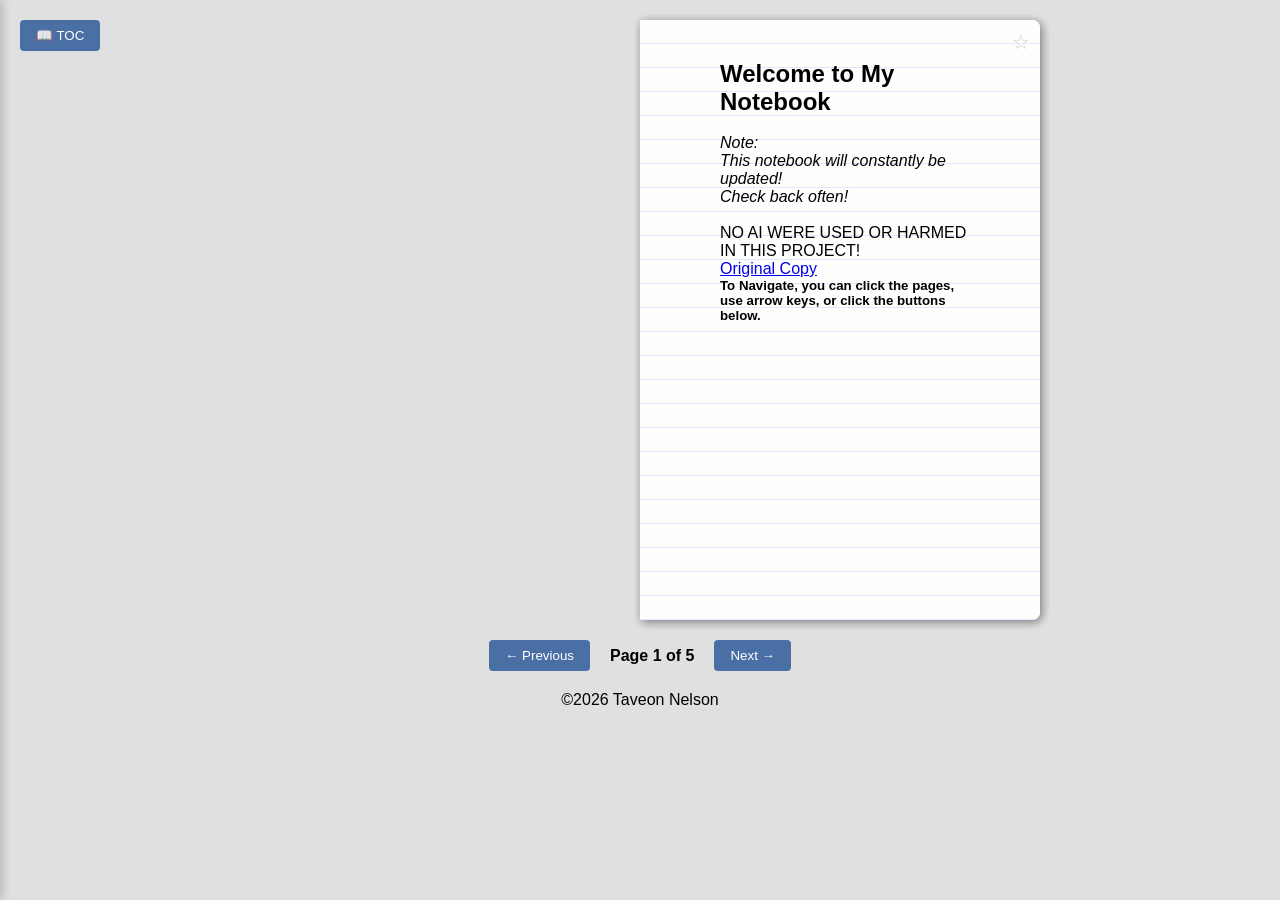
<file: index.html>
<!DOCTYPE html>
<html lang="en">
<head>
    <meta charset="UTF-8">
    <meta name="viewport" content="width=device-width, initial-scale=1.0">
    <title>My WebDev Notebook</title>
    <link rel="stylesheet" href="./CSS/style.css">
    <!-- Handwritten font (optional) -->
    <link href="https://fonts.googleapis.com/css2?family=Caveat:wght@400;700&display=swap" rel="stylesheet">
</head>
<body>
<!-- new page code 
<!-- Add more pages by copying the code block below, increment data-page:
	&lt;div class="page" data-page="#"&gt;
		&lt;div class="page-face front"&gt;
        &lt;button class="bookmark-btn" data-page="#"&gt;☆&lt;/button&gt;
        &lt;h2&gt;Welcome to My Notebook&lt;/h2&gt;
        &lt;p&gt;content here.&lt;/p&gt;
        &lt;/div&gt;
  
This is the back of the page, so its optional, no need to number. 
           &lt;div class="page-face back"&gt; 
               &lt;p&gt;content here&lt;/p&gt;
           &lt;/div&gt;
	&lt;/div&gt;
Add more pages by copying the code block above, increment data-page -->
    
<div class="book" id="book"> <!-- Book Container (3D perspective) -->
<div class="page" data-page="1">   <!-- Welcome --> <!-- There is no styling done to the linked pages yet, way to indecisvive on its final look. -->
		<div class="page-face front">
			<button class="bookmark-btn" data-page="1">☆</button>
			<h2>Welcome to My Notebook</h2>
			<br>
			<p><em>Note:<br>This notebook will constantly be updated!</em></p>
			<p><em>Check back often!</em></p>
			<p><br>NO AI WERE USED OR HARMED IN THIS PROJECT!</p>
			<a href="https://codepen.io/nTaveon/pen/QWORLYX">Original Copy</a>
			<br><h5>To Navigate, you can click the pages, use arrow keys, or click the buttons below.</h5>
		</div>
		<div class="page-face back">
			<h2>Purposes of this book:</h2>
			<ul>
				<li>To reinforce my learning, by doing!</li>
				<li>Test my ability to transfer knowledge to others.</li>
				<li>It's a useful reference tool.</li>
			</ul>
		</div>
</div>
<div class="page" data-page="2">   <!--HTML SECTION -->
	<button class="bookmark-btn" data-page="2">☆</button>
	<div class="page-face front">
	<h2>HTML Basics</h2>
	<a href="./HTML/Elements.html">HTML Elements</a>
	<p>This link leads to a page that explains what a element is and has a list of commonly used tags and descriptions.</p>
	<br><p>Guide to <a href="./HTML/Headings.html">Headings</a></p>
	<br>
	<p><a href="./HTML/Anatomy.html">Website Structure</a> Breakdown of a website's basic HTML structure.
</div>
	<div class="page-face back">
	<h2>Divs Explained:</h2>
	<p>A <strong>Div</strong> is a content division element
	it allows you to divide content into seperate "boxes" which makes it easier for coder to interact with.</p>
	<p>To get a better understanding of the order of  parents and children take a look at the red box labeled programmer.</p>
	<div class=parenttut>
    <h1>a<span>pro</span>grammer</h1>
    </div>
	<div class="div kiss">
	<p>The red box is the div. It appears "last" on screen.</p>
	<br>
	<p>Next to be seen or "appear on screen" would be the blue h1 because it sits on its parent, the red div.
	<br>Finally the yellow span sits on top of its parent the blue h1.
	<br>To summarize when coding the user will see your coding like this: Yellow first then blue finally red.</p>
 </div>
</div>
</div>
<div class="page" data-page="3">   <!-- CSS Section -->
	<div class="page-face front">
		<button class="bookmark-btn" data-page="3">☆</button>
        <h2>CSS-Cascading Style Sheet </h2>
		<br>
		<p>The asterisk (*) aka universal selector for CSS, matches all elements in a document, allowing you to apply styles universally.</p>
		<br>
		<p>It can be useful for resetting styles or applying a default style across all elements, but should be used carefully to avoid performance issues.</p>                
		<br>
		<ul> Helpful links to break down CSS:
			<li><a href="https://developer.mozilla.org/en-US/docs/Web/CSS"> MDN CSS Walktrough </a></li>
			<li><a href="https://developer.mozilla.org/en-US/docs/Learn_web_development/Core/Styling_basics/Basic_selectors">CSS Selector Crash Course</a></li>
			<li><a href="./CSS/CSSnotes.html">CSS Reference</a></li>
		</ul>
    </div>
	<div class="page-face back">
	<h2>Theres 3 types of CSS:</h2>
				<ol>
					<li><a href="https://www.w3schools.com/CSS/css_howto_inline.asp"><strong>In-Line:</strong></a><br>Applied directly within an HTML element's style attribute, affecting only that specific element.</li>
					<li><a href="https://www.w3schools.com/CSS/css_howto_internal.asp"><strong>Internal:</strong></a><br>Defined within a style tag in the head section of an HTML document, influencing the entire page.</li>
					<li><a href="https://www.w3schools.com/CSS/css_howto.asp"><strong>External:</strong></a><br>Contained in a separate .css file linked to the HTML document, allowing for consistent styling across multiple pages.</li>
				</ol>            
	<br>
	<p><strong><em>Tip:</em><br>These links have deeper descriptions and show examples as well!</strong></p>
	</div>
</div>	
<div class="page" data-page="4"> <!--JS Section -->
	<div class="page-face front">
    <button class="bookmark-btn" data-page="4">☆</button>
    <h2><a href="./JS/JSNotes.html">JS Notes</a></h2>
    <br>
    <p>It contains notes on how JS functions, in general and for this notebook!</p>
    
	</div>
	<div class="page-face back">
	<h2><em>More to come!</em></h2>
    
	</div>
</div>
<div class="page" data-page="5">   
	<div class="page-face front">
	<button class="bookmark-btn" data-page="5">☆</button>
	<h2><em>More to come!</em></h2>
    </div>
  </div>
</div>	

<div class="nav">  <!-- Navigation Buttons -->
	<button id="prev-btn">← Previous</button>
	<span id="page-counter">Page 1 of 2</span>
	<button id="next-btn">Next →</button>
	</div>
<div class="toc-sidebar" id="toc-sidebar"> <!-- Table of Contents Sidebar -->
	<button id="toc-toggle">📖 TOC</button>
	<h3>Table of Contents</h3>
	<button id="toc-close">×</button>
	<ul id="toc-list"></ul>
	</div>
<div class="search-modal" id="search-modal"> <!-- Search Modal -->
  <button id="search-toggle">🔍 Search</button>
  <input type="text" id="search-input" placeholder="Search notebook...">
  <div id="search-results"></div>
  <button id="search-close">×</button>
</div>    

<script src="./JS/notebookscript.js"></script>
    
</body>
<footer>
	<p>&copy;2026 Taveon Nelson</p>
</footer>
</html>
</file>
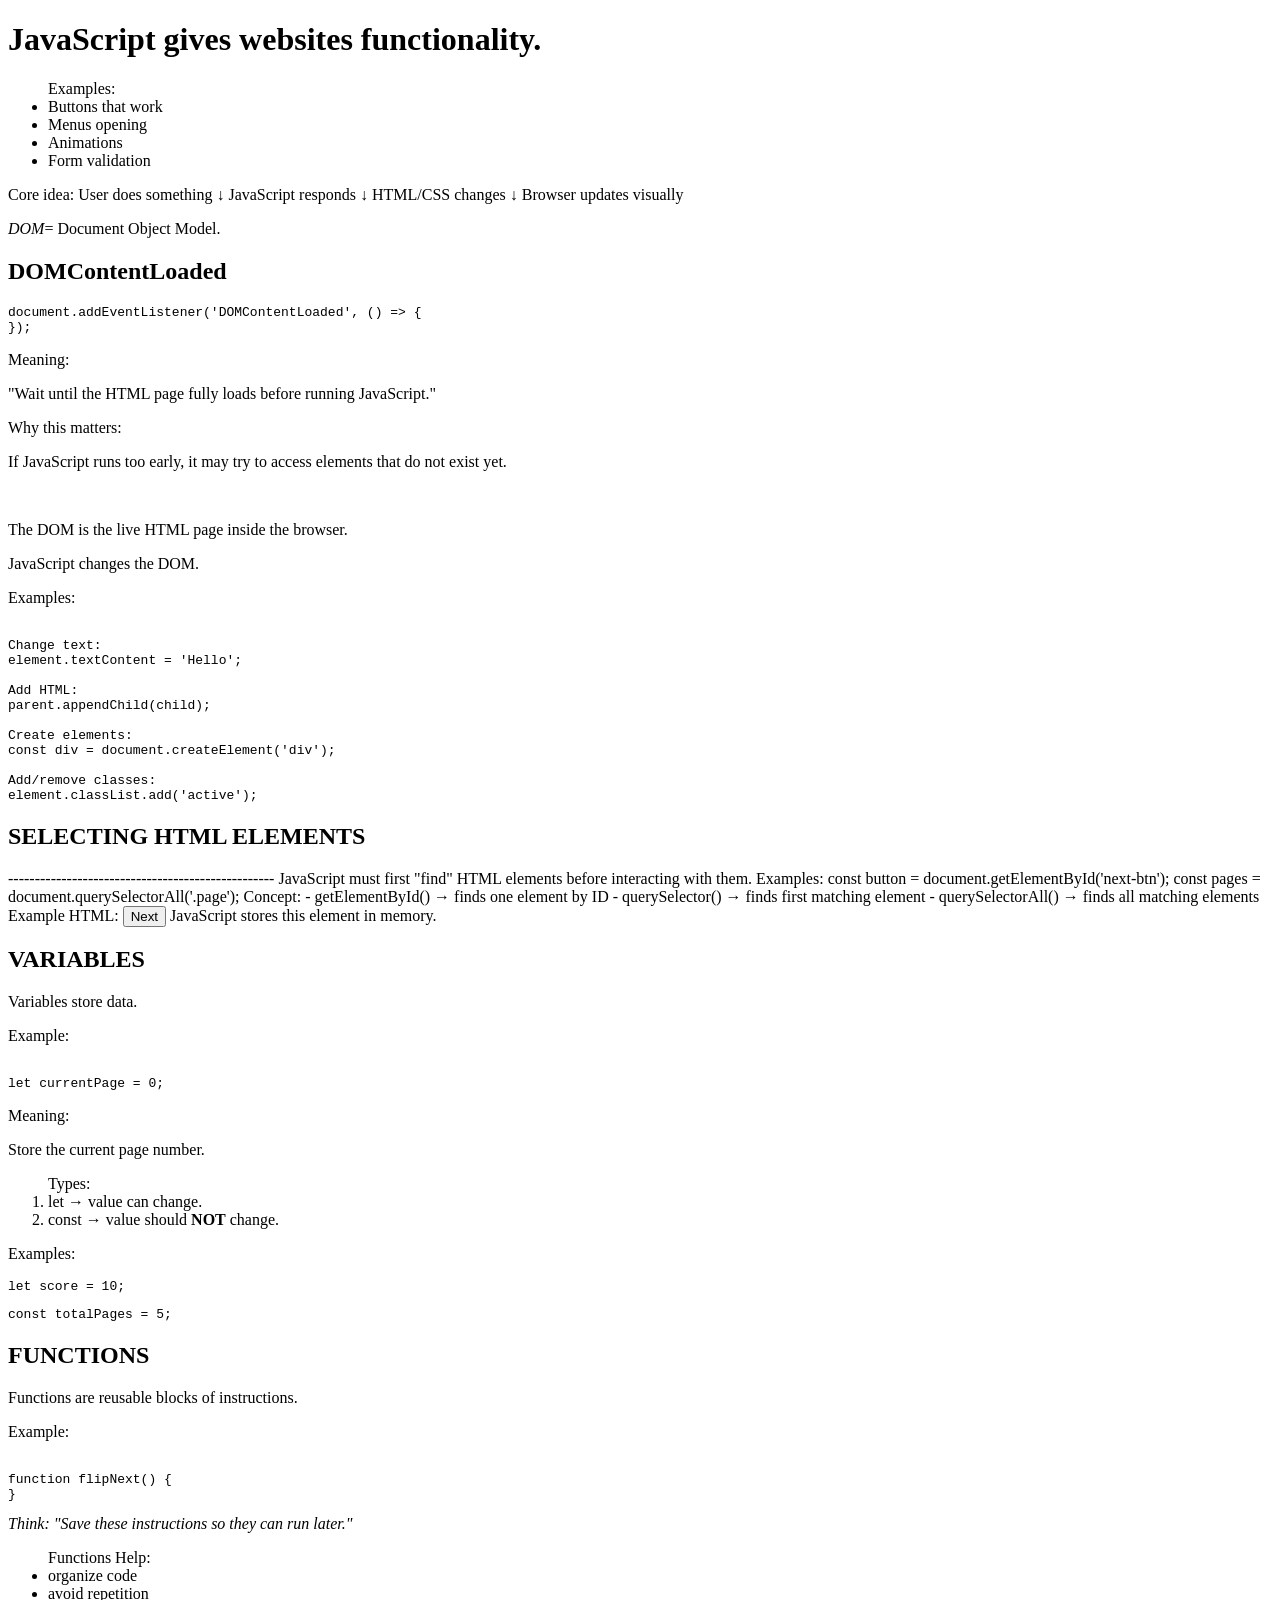
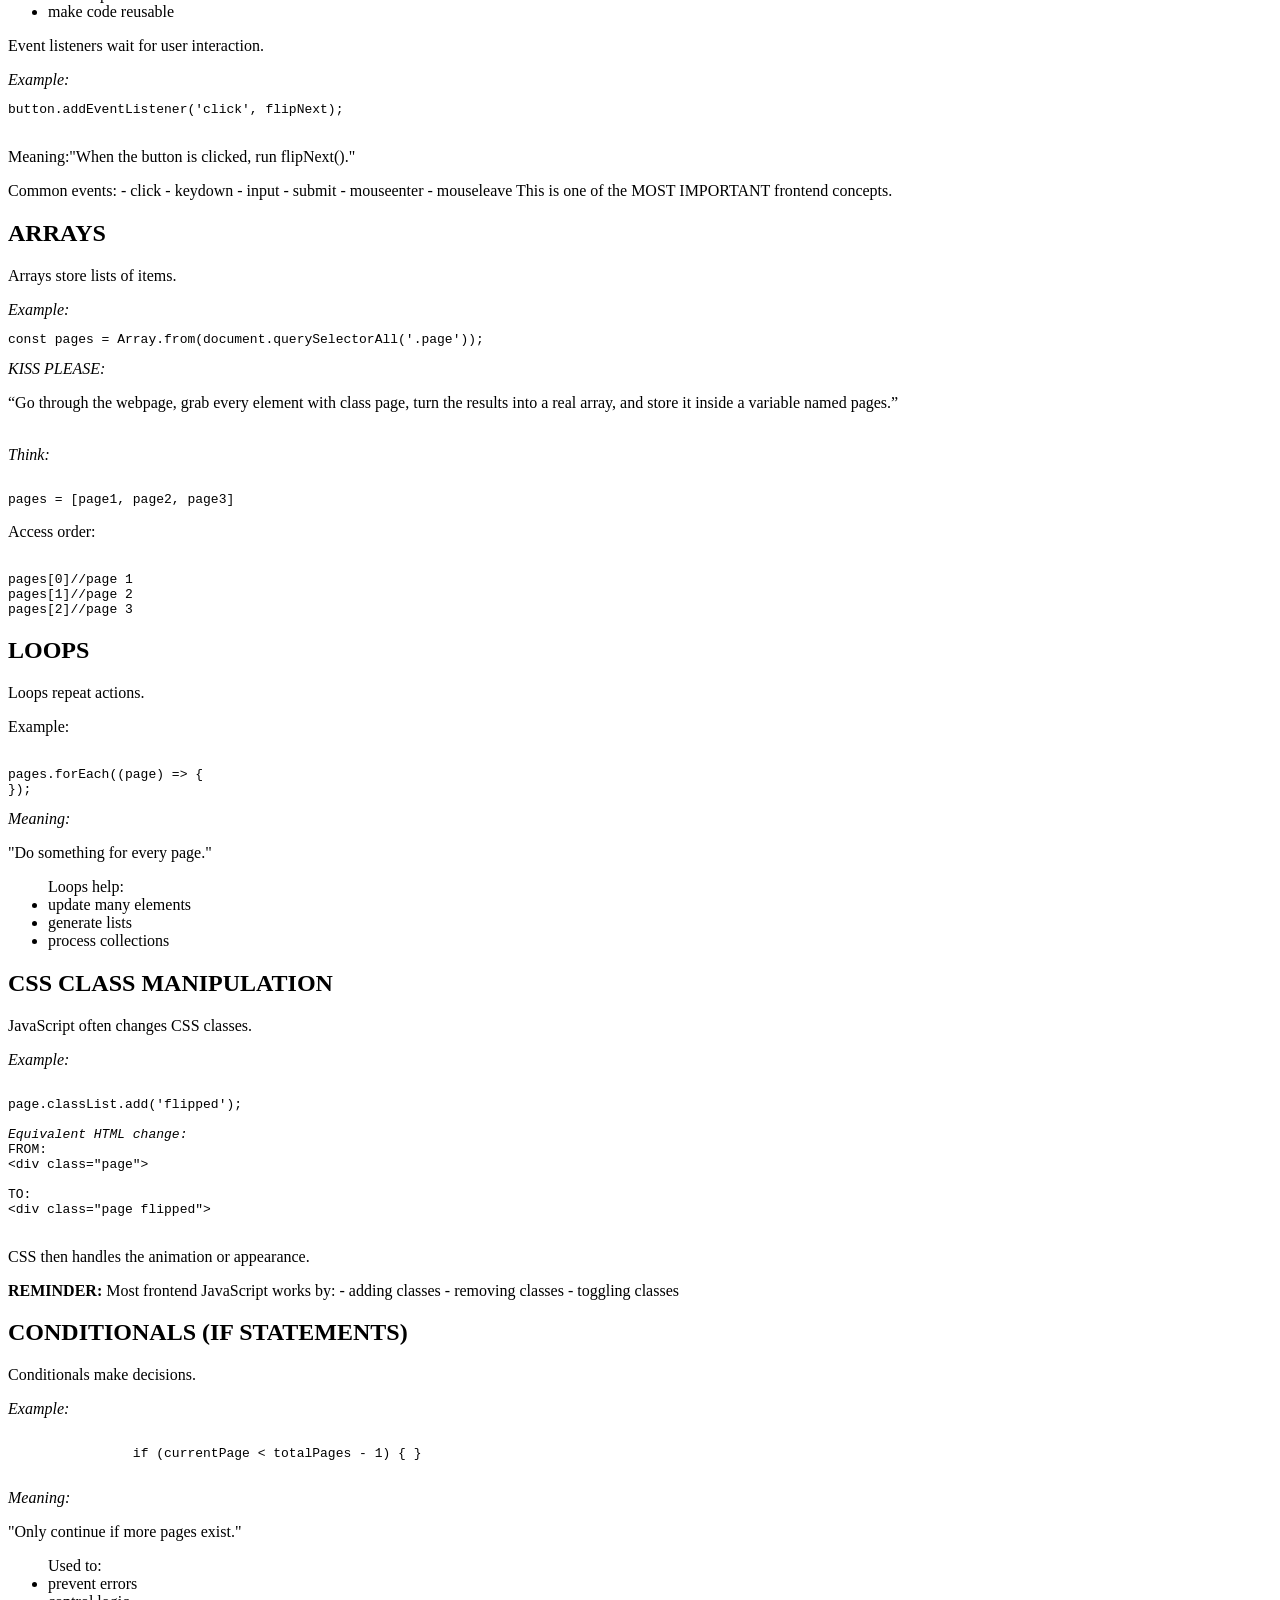
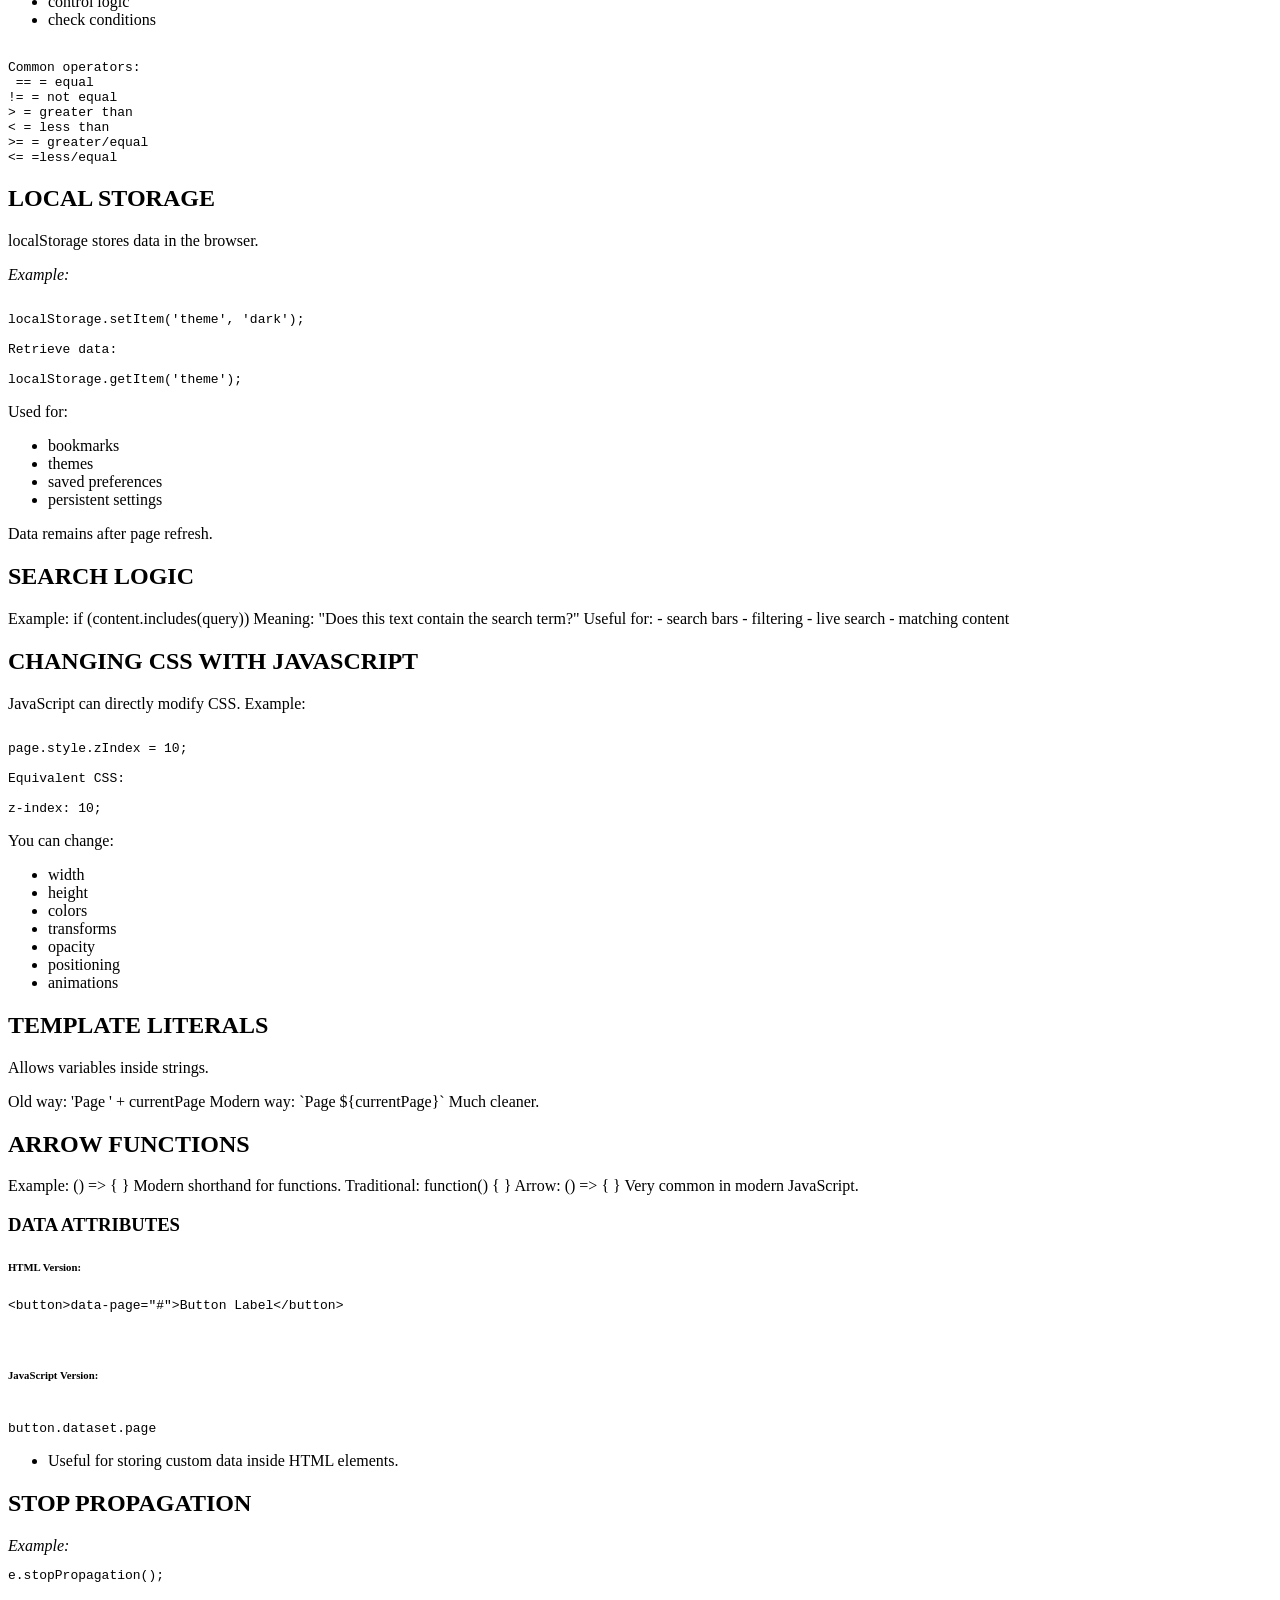
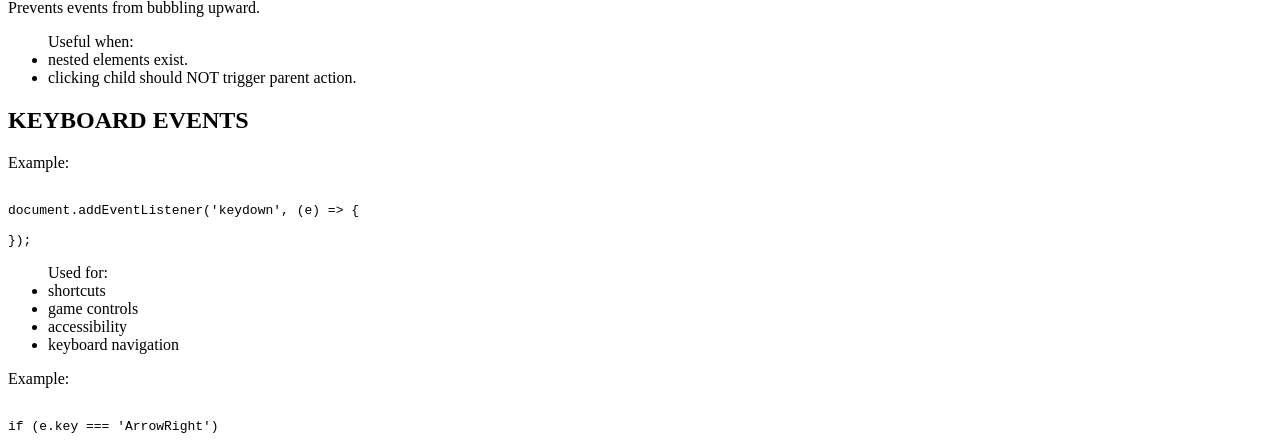
<file: JSNotes.html>
<!DOCTYPE html>
<html lang="en">
<head>
    <meta charset="UTF-8">
    <meta name="viewport" content="width=device-width, initial-scale=1.0">
    <title>My JS Notes (explained)</title>
</head>
<body>
	<div class="Intro">
	<h1>JavaScript gives websites functionality.</h1>
	<ul>Examples:
	<li>Buttons that work</li>
	<li>Menus opening</li>
	<li>Animations</li>
	<li>Form validation</li>
	</ul>

Core idea:

User does something
		↓
JavaScript responds
		↓
HTML/CSS changes
		↓
Browser updates visually
</div>
	<div class="DOM">
	<p><em>DOM</em>= Document Object Model.</p>
<h2>DOMContentLoaded</h2>
<pre><code>document.addEventListener('DOMContentLoaded', () => {
});</code></pre>
<p>Meaning:</p>
<p>"Wait until the HTML page fully loads before running JavaScript."</p>
<p>Why this matters:</p>
<p>If JavaScript runs too early, it may try to access elements that do not exist yet.</p>
<br>
<p>The DOM is the live HTML page inside the browser.</p>
<p>JavaScript changes the DOM.</p>
<p>Examples:</p>
<pre><code>
Change text:
element.textContent = 'Hello';

Add HTML:
parent.appendChild(child);

Create elements:
const div = document.createElement('div');

Add/remove classes:
element.classList.add('active');
</code></pre>
</div>
	<div class="html">
<h2>SELECTING HTML ELEMENTS</h2>
--------------------------------------------------

JavaScript must first "find" HTML elements before interacting with them.

Examples:

const button = document.getElementById('next-btn');

const pages = document.querySelectorAll('.page');

Concept:
- getElementById() → finds one element by ID
- querySelector() → finds first matching element
- querySelectorAll() → finds all matching elements

Example HTML:

<button id="next-btn">Next</button>

JavaScript stores this element in memory.
</div>
	<div class="Variables">
<h2>VARIABLES</h2> 
<p>Variables store data.</p>
<p>Example:</p>
<pre><code>
let currentPage = 0;
</code></pre>
<p>Meaning:</p>
<p>Store the current page number.</p>

<ol>Types:
<li>let → value can change.</li>
<li>const → value should <strong>NOT</strong> change.</li>
</ol>
 
<p>Examples:</p>
<pre><code>let score = 10; <!-- the score will start at 10 and can change.-->
</code></pre> 
<pre><code>const totalPages = 5; <!-- The total number of pages is set to 5 and WILL NOT change.-->
</code></pre>
</div>
	<div class="Functions">
	<h2>FUNCTIONS</h2> 
	<p>Functions are reusable blocks of instructions.</p>

<p>Example:</p>
<pre><code>
function flipNext() {
}
</code></pre>
<em>Think: "Save these instructions so they can run later."</em>
<ul>Functions Help:
<li>organize code</li>
<li>avoid repetition</li>
<li>make code reusable</li>
</ul> 
</div>
	<div class="Event Listeners">
	<p>Event listeners wait for user interaction.</p>
	<em>Example:</em>
	<pre><code>button.addEventListener('click', flipNext);
	</code></pre>
<p>Meaning:"When the button is clicked, run flipNext()."</p>


Common events:
- click
- keydown
- input
- submit
- mouseenter
- mouseleave

This is one of the MOST IMPORTANT frontend concepts.
</div>
	<div class="Arrays">
	<h2>ARRAYS</h2>
	<p>Arrays store lists of items.</p>
	<em>Example:</em>
	<pre><code>const pages = Array.from(document.querySelectorAll('.page'));
</code></pre>
	<em>KISS PLEASE:</em>
	<p>“Go through the webpage, grab every element with class page, turn the results into a real array, and store it inside a variable named pages.”</p>
	<br>
	<em>Think:</em>
	<pre><code>
pages = [page1, page2, page3]
</code></pre>
	<p>Access order:</p>
	<pre><code>
pages[0]//page 1
pages[1]//page 2
pages[2]//page 3
</code></pre>
	</div>
	<div class="Loops">
	<h2>LOOPS</h2>
	<p>Loops repeat actions.</p>
	<p>Example:</p>
<pre><code>
pages.forEach((page) => {
});
</code></pre>
<em>Meaning:</em>
<p>"Do something for every page."</p>
<ul>Loops help:
<li>update many elements</li>
<li>generate lists</li>
<li>process collections</li>
</ul>
</div>
	<div class="CSS Class Manipulation">
	<h2>CSS CLASS MANIPULATION</h2>
	<p>JavaScript often changes CSS classes.</p>
	<em>Example:</em>
	<pre><code>
page.classList.add('flipped');

<em>Equivalent HTML change:</em>
FROM:
&lt;div class="page"&gt;

TO:
&lt;div class="page flipped"&gt;
	</code></pre>
	<p>CSS then handles the animation or appearance.</p>

<strong>REMINDER:</strong>
Most frontend JavaScript works by:
- adding classes
- removing classes
- toggling classes
</div>
	<div class="Conditionals">
	<h2>CONDITIONALS (IF STATEMENTS)</h2>
	<p>Conditionals make decisions.</p>
	<em>Example:</em>
	<pre><code>
		if (currentPage &lt; totalPages - 1) { }
	</code></pre>
	<em>Meaning:</em>
	<p>"Only continue if more pages exist."</p>
	<ul>Used to:
<li>prevent errors</li>
<li>control logic</li>
<li>check conditions</li>
</ul>
	<pre><code>
Common operators:
 == = equal
!= = not equal
&gt; = greater than
&lt; = less than
&gt;= = greater/equal
&lt;= =less/equal
</code></pre>
</div>
	<div class="Local Storage">
	<h2>LOCAL STORAGE</h2>
	<p>localStorage stores data in the browser.</p>
	<em>Example:</em>
	<pre><code>
localStorage.setItem('theme', 'dark');

Retrieve data:

localStorage.getItem('theme');
</code></pre>
	<p>Used for:</p>
	<ul>
<li>bookmarks</li>
<li>themes</li>
<li>saved preferences</li>
<li>persistent settings</li>
</ul>
	<p>Data remains after page refresh.</p>
</div>
	<div class="Search Logic">
<h2>SEARCH LOGIC</h2>


Example:

if (content.includes(query))

Meaning:
"Does this text contain the search term?"

Useful for:
- search bars
- filtering
- live search
- matching content
</div>
	<div class="CSS to JS">
<h2>CHANGING CSS WITH JAVASCRIPT</h2>
JavaScript can directly modify CSS.

Example:
<pre><code>
page.style.zIndex = 10;

Equivalent CSS:

z-index: 10;
</code></pre>
<p>You can change:</p>
<ul>
<li>width</li>
<li>height</li>
<li>colors</li>
<li>transforms</li>
<li>opacity</li>
<li>positioning</li>
<li>animations</li>
</ul> 
</div>
	<div class="Template Literals">
<h2>TEMPLATE LITERALS</h2>

<p>Allows variables inside strings.</p>

Old way:
'Page ' + currentPage

Modern way:
`Page ${currentPage}`

Much cleaner.
</div>
	<div class="ArrowFunctions">
<h2>ARROW FUNCTIONS</h2>


Example:

() => {

}

Modern shorthand for functions.

Traditional:
function() {

}

Arrow:
() => {

}

Very common in modern JavaScript.
</div>
	<div class="Data Attributes">
<h3>DATA ATTRIBUTES</h3>
<h6>HTML Version:</h6>
<pre><code>&lt;button&gt;data-page="#"&gt;Button Label&lt;/button&gt;</code></pre>
<br>
<h6>JavaScript Version:</h6>
<pre><code>
button.dataset.page
</code></pre>
<ul>
	<li>Useful for storing custom data inside HTML elements.</li>
</ul>
</div>
	<div class="Propagation">
<h2>STOP PROPAGATION</h2>
<em>Example:</em>
<pre><code>e.stopPropagation();</code></pre>
<p>Prevents events from bubbling upward.</p>

<ul>Useful when:
	<li>nested elements exist.</li>
	<li>clicking child should NOT trigger parent action.</li>
</ul>
</div> 
	<div class="Keyboard Events">
<h2>KEYBOARD EVENTS</h2>
<p>Example:</p>
<pre><code>
document.addEventListener('keydown', (e) => {

});
</code></pre>
<ul>Used for:
	<li>shortcuts</li>
	<li>game controls</li>
	<li>accessibility</li>
	<li>keyboard navigation</li>
</ul>
<p>Example:</p>
<pre><code>
if (e.key === 'ArrowRight')
</code></pre>
</div>
</body>
</html>
</file>
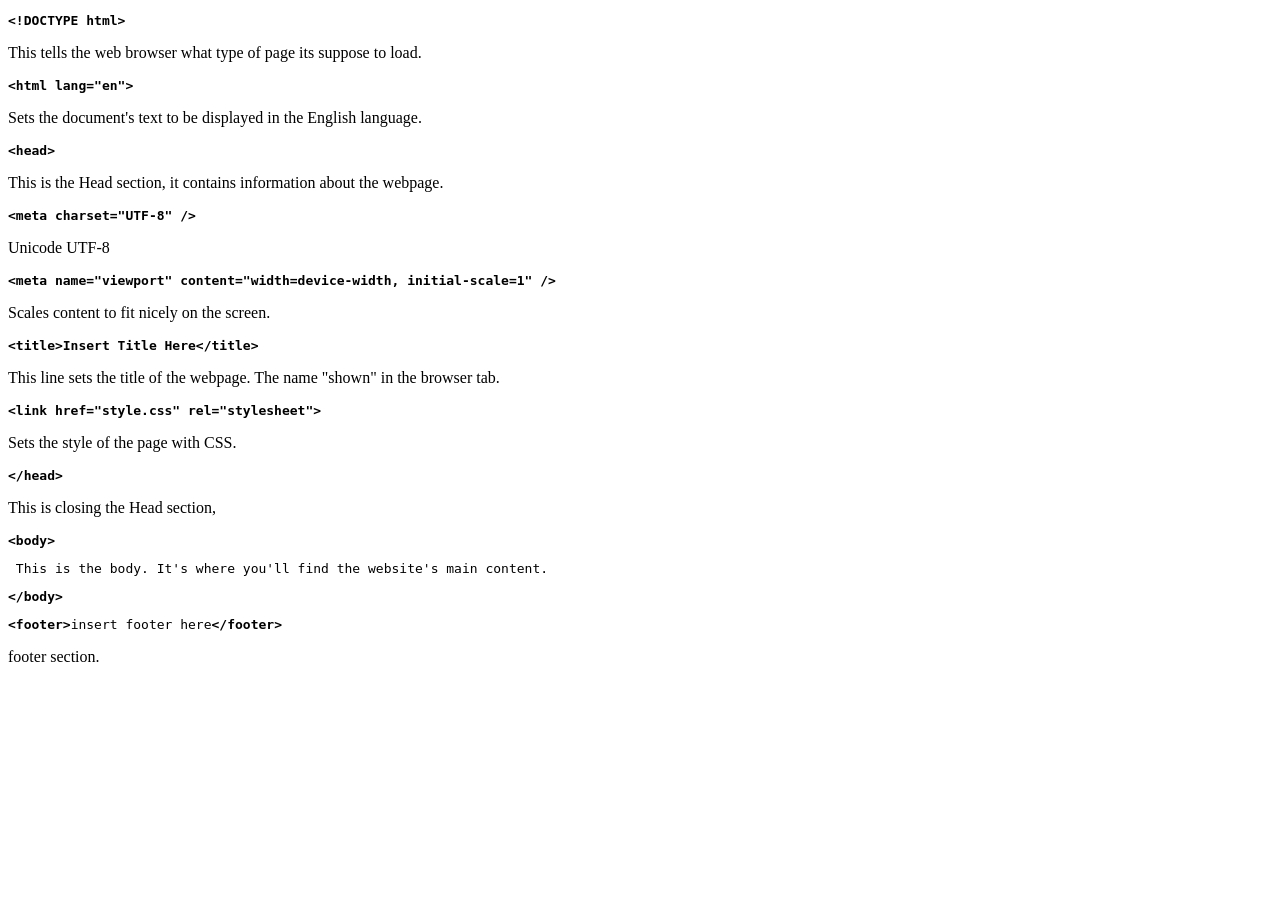
<file: HTML/Anatomy.html>
<!DOCTYPE html>
<html lang="en">
<head>
    <meta charset="UTF-8">
    <meta name="viewport" content="width=device-width, initial-scale=1.0">
    <title>Website Anatomy</title>
</head>
<body>
<pre><code><strong>&lt;!DOCTYPE html&gt;</strong></pre></code> <p>This tells the web browser what type of page its suppose to load.</p>
<pre><code><strong>&lt;html lang="en"&gt;</strong></pre></code> <p>Sets the document's text to be displayed in the English language.</p> 
<pre><code><strong>&lt;head&gt;</strong></pre></code> <p>This is the Head section, it contains information about the webpage.</p>
<pre><code><strong>&lt;meta charset="UTF-8" /&gt;</strong></pre></code> <p>Unicode UTF-8</p>
<pre><code><strong>&lt;meta name="viewport" content="width=device-width, initial-scale=1" /&gt;</strong></pre></code> <p>Scales content to fit nicely on the screen.</p>
<pre><code><strong>&lt;title&gt;Insert Title Here&lt;/title&gt;</strong></pre></code> <p>This line sets the title of the webpage. The name "shown" in the browser tab.</p>
<pre><code><strong>&lt;link href="style.css" rel="stylesheet"&gt;</strong></pre></code> <p>Sets the style of the page with CSS.</p>
<pre><code><strong>&lt;/head&gt;</strong></pre></code> <p>This is closing the Head section,</p>
<pre><code><strong>&lt;body&gt;</strong><p> This is the body. It's where you'll find the website's main content.</p><strong>&lt;/body&gt;</strong></pre></code> 
<pre><code><strong>&lt;footer&gt;</strong>insert footer here<strong>&lt;/footer&gt;</strong></code></pre> <p>footer section.</p>
</body> 
</html>
</file>
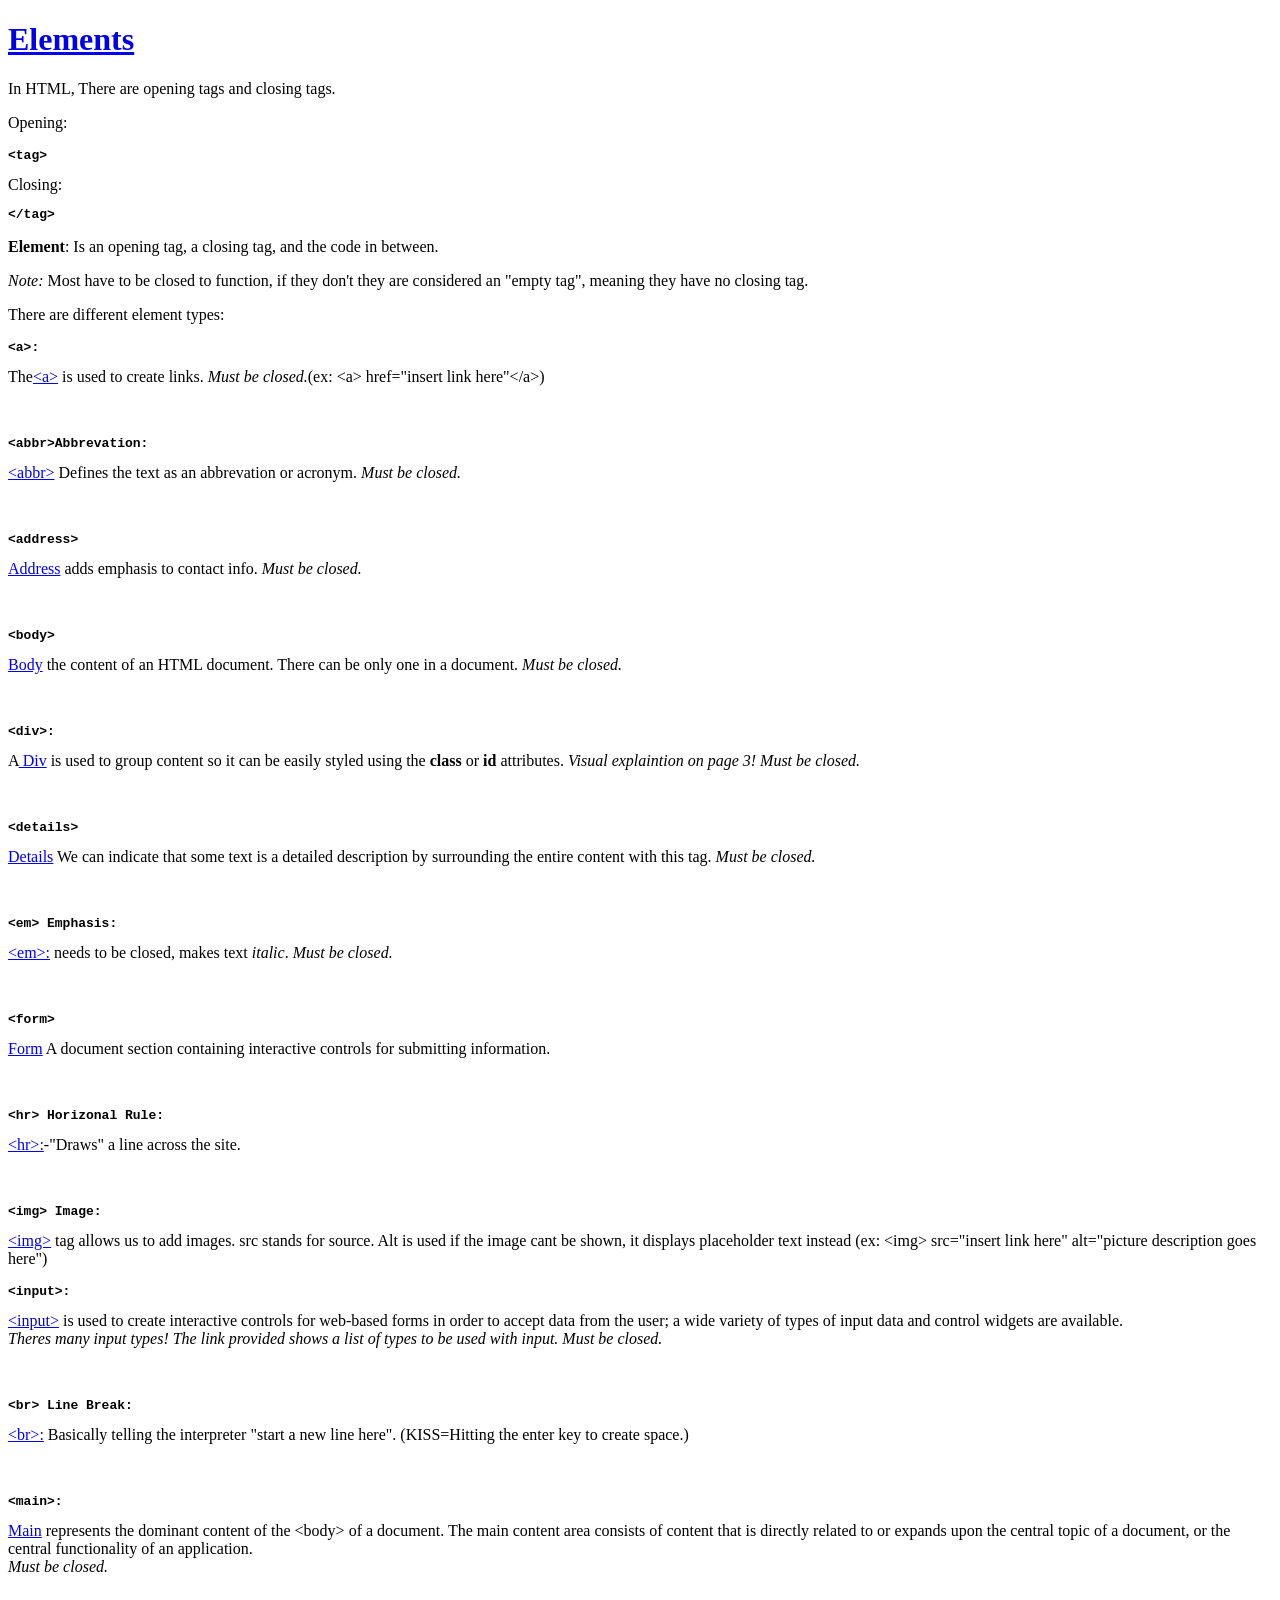
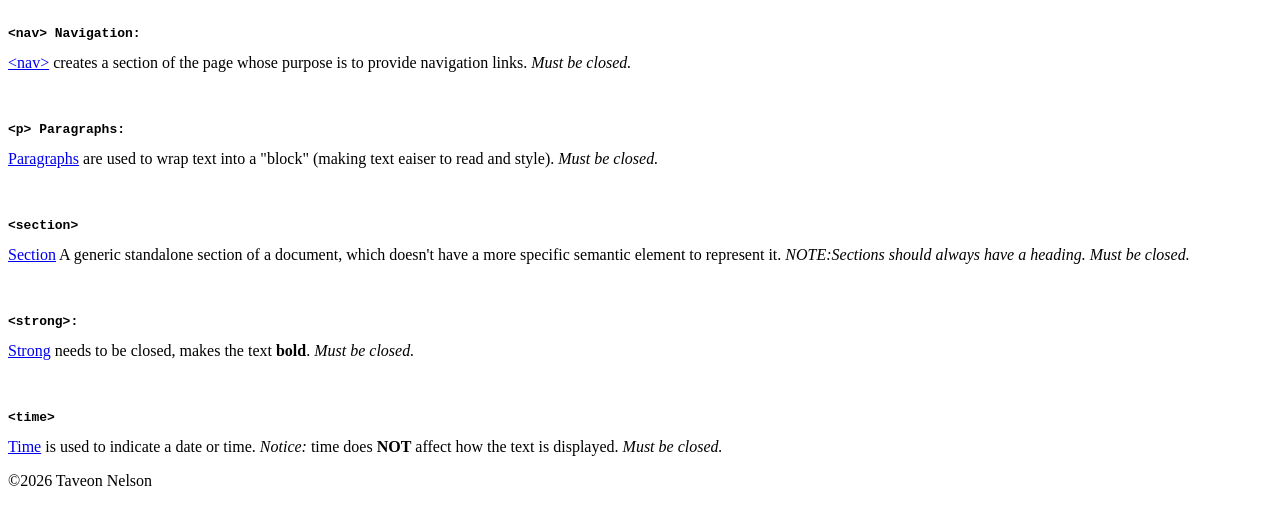
<file: HTML/Elements.html>
<!DOCTYPE HTML>
<html lang="en">
<head>
    <meta charset="UTF-8">
    <meta name="viewport" content="width=device-width, initial-scale=1.0">
    <title>Elements/Tags</title>
</head>
<body>
<div class="Intro/Main Page">
<h1><a link href="https://developer.mozilla.org/en-US/docs/Web/HTML/Reference/Elements">Elements</a></h1>
<p>In HTML, There are opening tags and closing tags.</p>
<p>Opening:<pre><code><strong>&lt;tag&gt;</strong></code></pre>Closing:<pre><code><strong>&lt;/tag&gt;</strong></code></pre></p>
<p><strong>Element</strong>: Is an opening tag, a closing tag, and the code in between.</p>
<p><em>Note:</em> Most have to be closed to function, if they don't they are considered an "empty tag", meaning they have no closing tag.</p>
</div>
<div class="Tags">
<p>There are different element types:</p>
<p><pre><code><strong>&lt;a&gt;:</strong></code></pre>The<a href="https://developer.mozilla.org/en-US/docs/Web/HTML/Reference/Elements/a"><abbr="Anchor Tag">&lt;a&gt;</abbr></a> is used to create links. <em>Must be closed.</em>(ex: &lt;a&gt; href="insert link here"&lt;/a&gt;)</p>
<br>
<p><pre><code><strong>&lt;abbr&gt;Abbrevation:</strong></code></pre><a href="https://developer.mozilla.org/en-US/docs/Web/HTML/Reference/Elements/abbr">&lt;abbr&gt;</a> Defines the text as an abbrevation or acronym. <em>Must be closed.</em></p>
<br>
<p><pre><code><strong>&lt;address&gt;</strong></code></pre><a href="https://developer.mozilla.org/en-US/docs/Web/HTML/Reference/Elements/address">Address</a> adds emphasis to contact info. <em>Must be closed.</em></p>
<br>
<p><pre><code><strong>&lt;body&gt;</strong></code></pre><a href="https://developer.mozilla.org/en-US/docs/Web/HTML/Reference/Elements/body">Body</a> the content of an HTML document. There can be only one in a document. <em>Must be closed.</em></p>
<br>
<p><pre><code><strong>&lt;div&gt;:</strong></code></pre>A<a href="https://developer.mozilla.org/en-US/docs/Web/HTML/Reference/Elements/div"> Div</a> is used to group content so it can be easily styled using the <strong>class</strong> or <strong>id</strong> attributes. <em>Visual explaintion on page 3! Must be closed.</em></p>
<br>
<p><pre><code><strong>&lt;details&gt;</strong></code></pre><a href="https://developer.mozilla.org/en-US/docs/Web/HTML/Reference/Elements/details">Details</a> We can indicate that some text is a detailed description by surrounding the entire content with this tag. <em>Must be closed.</em></p>
<br>
<p><pre><code><strong>&lt;em&gt; Emphasis:</strong></code></pre><a href="https://developer.mozilla.org/en-US/docs/Web/HTML/Reference/Elements/em">&lt;em&gt;:</a> needs to be closed, makes text <em>italic</em>. <em>Must be closed.</em></p>
<br>
<p><pre><code><strong>&lt;form&gt;</strong></code></pre><a href="https://developer.mozilla.org/en-US/docs/Web/HTML/Reference/Elements/form">Form</a> A document section containing interactive controls for submitting information.</p>
<br>
<p><pre><code><strong>&lt;hr&gt; Horizonal Rule:</strong></code></pre><a href="https://developer.mozilla.org/en-US/docs/Web/HTML/Reference/Elements/hr">&lt;hr&gt;:</a>-"Draws" a line across the site.</p>
<br>
<p><pre><code><strong>&lt;img&gt; Image:</strong></code></pre><a href="https://developer.mozilla.org/en-US/docs/Web/HTML/Reference/Elements/img"><abbr="image">&lt;img&gt;</abbr></a> tag allows us to add images. src stands for source. Alt is used if the image cant be shown, it displays placeholder text instead
(ex: &lt;img&gt; src="insert link here" alt="picture description goes here")</p>
<p><pre><code><strong>&lt;input&gt;:</strong></code></pre><a href="https://developer.mozilla.org/en-US/docs/Web/HTML/Reference/Elements/input">&lt;input&gt;</a> is used to create interactive controls for web-based forms in order to accept data from the user; a wide variety of types of input data and control widgets are available.
<br><em>Theres many input types! The link provided shows a list of types to be used with input. Must be closed.</em></p>
<br>
<p><pre><code><strong>&lt;br&gt; Line Break:</strong></code></pre><a href="https://developer.mozilla.org/en-US/docs/Web/HTML/Reference/Elements/br">&lt;br&gt;:</a> Basically telling the interpreter "start a new line here". (KISS=Hitting the enter key to create space.)</p>
<br>
<p><pre><code><strong>&lt;main&gt;:</strong></code></pre><a href="https://developer.mozilla.org/en-US/docs/Web/HTML/Reference/Elements/main">Main</a> represents the dominant content of the &lt;body&gt; of a document. The main content area consists of content that is directly related to or expands upon the central topic of a document, or the central functionality of an application.<br><em>Must be closed.</em></p>
<br>
<p><pre><code><strong>&lt;nav&gt; Navigation:</strong></code></pre><a href="https://developer.mozilla.org/en-US/docs/Web/HTML/Reference/Elements/nav">&lt;nav&gt;</a> creates a section of the page whose purpose is to provide navigation links. <em>Must be closed.</em></p>
<br>
<p><pre><code><strong>&lt;p&gt; Paragraphs:</strong></code></pre><a href="https://developer.mozilla.org/en-US/docs/Web/HTML/Reference/Elements/p">Paragraphs</a> are used to wrap text into a "block" (making text eaiser to read and style). <em>Must be closed.</em></p>
<br>
<p><pre><code><strong>&lt;section&gt;</strong></code></pre><a href="https://developer.mozilla.org/en-US/docs/Web/HTML/Reference/Elements/section">Section</a> A generic standalone section of a document, which doesn't have a more specific semantic element to represent it. <em>NOTE:Sections should always have a heading. Must be closed.</em></p>
<br>
<p><pre><code><strong>&lt;strong&gt;:</strong></code></pre><a href="https://developer.mozilla.org/en-US/docs/Web/HTML/Reference/Elements/strong">Strong</a> needs to be closed, makes the text <strong>bold</strong>. <em>Must be closed.</em></p>
<br>
<p><pre><code><strong>&lt;time&gt;</strong></code></pre><a href="https://developer.mozilla.org/en-US/docs/Web/HTML/Reference/Elements/time">Time</a> is used to indicate a date or time. <em>Notice:</em> time does <strong>NOT</strong> affect how the text is displayed. <em>Must be closed.</em></p>
<p><pre><code><strong></strong></code></pre><a href=""></a></p>
</div>
</body>
<footer>
	<p>&copy;2026 Taveon Nelson</p>
</footer>
</html>
</file>
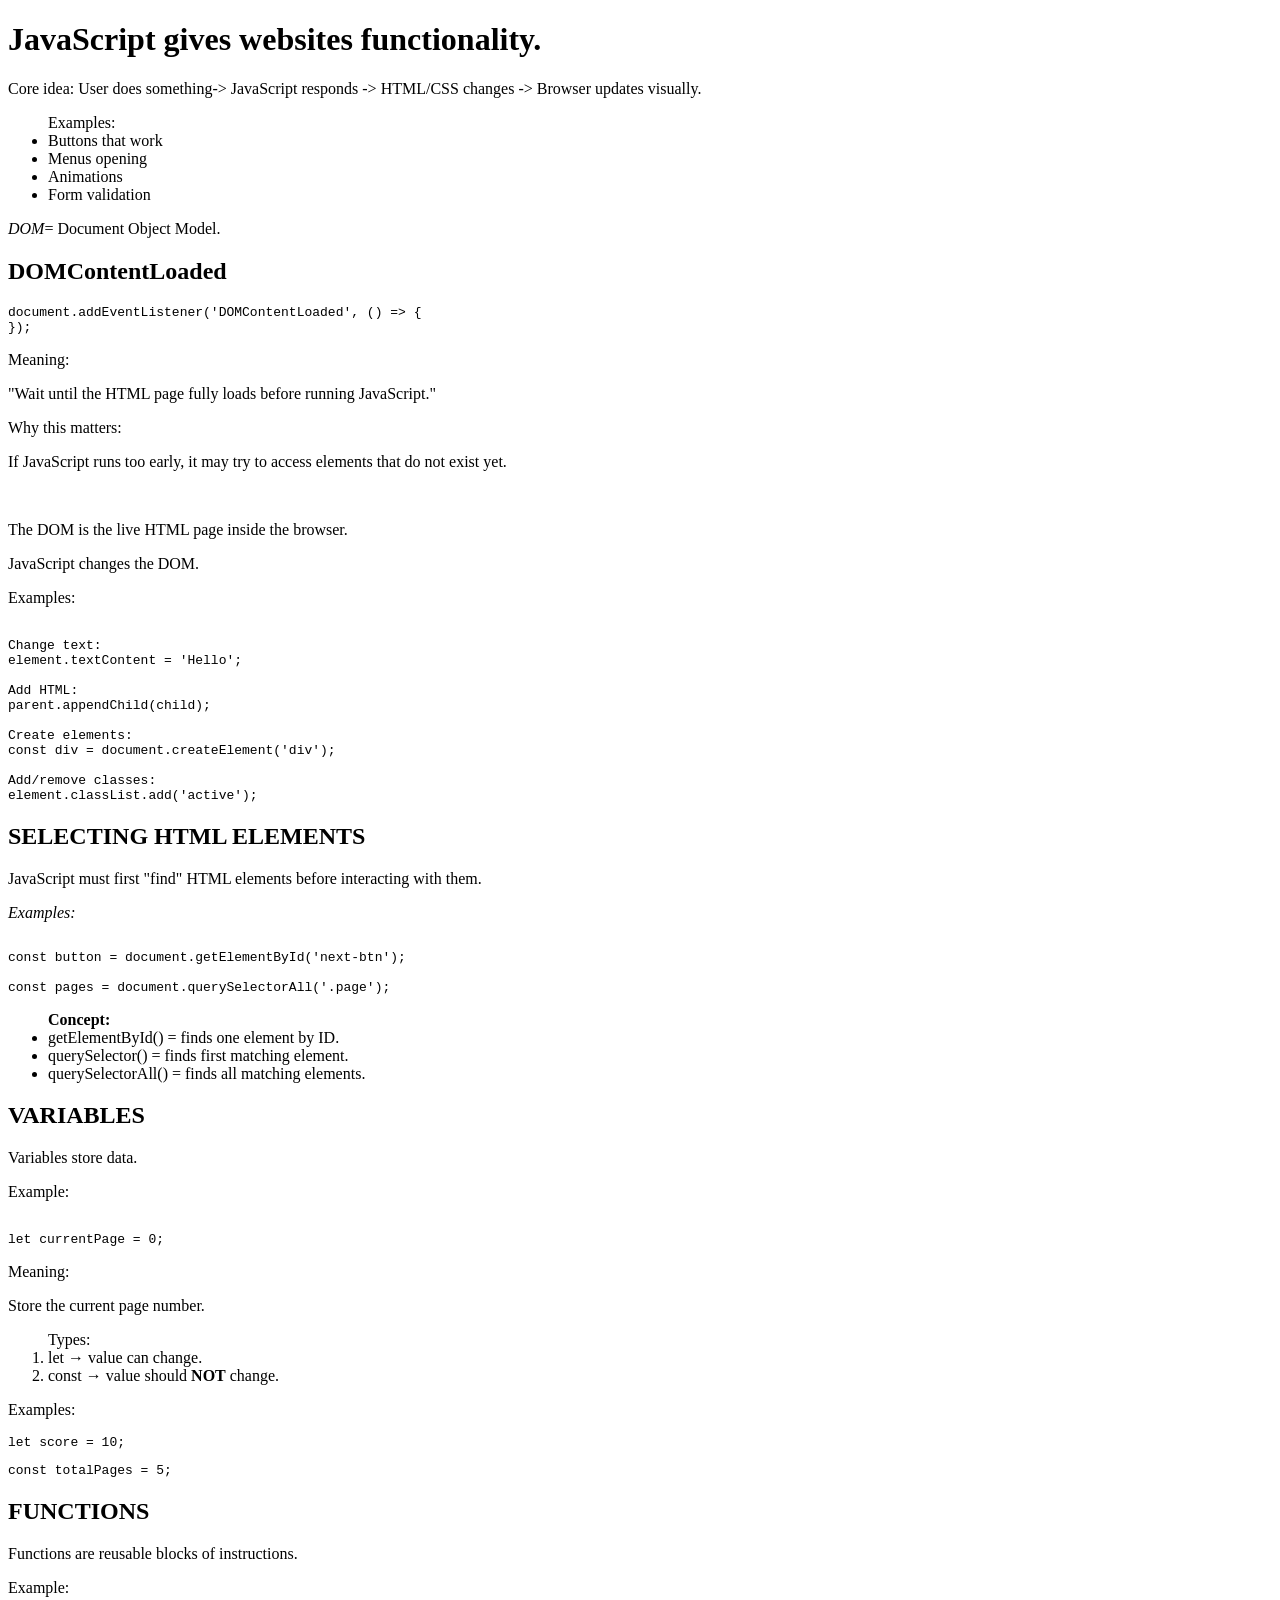
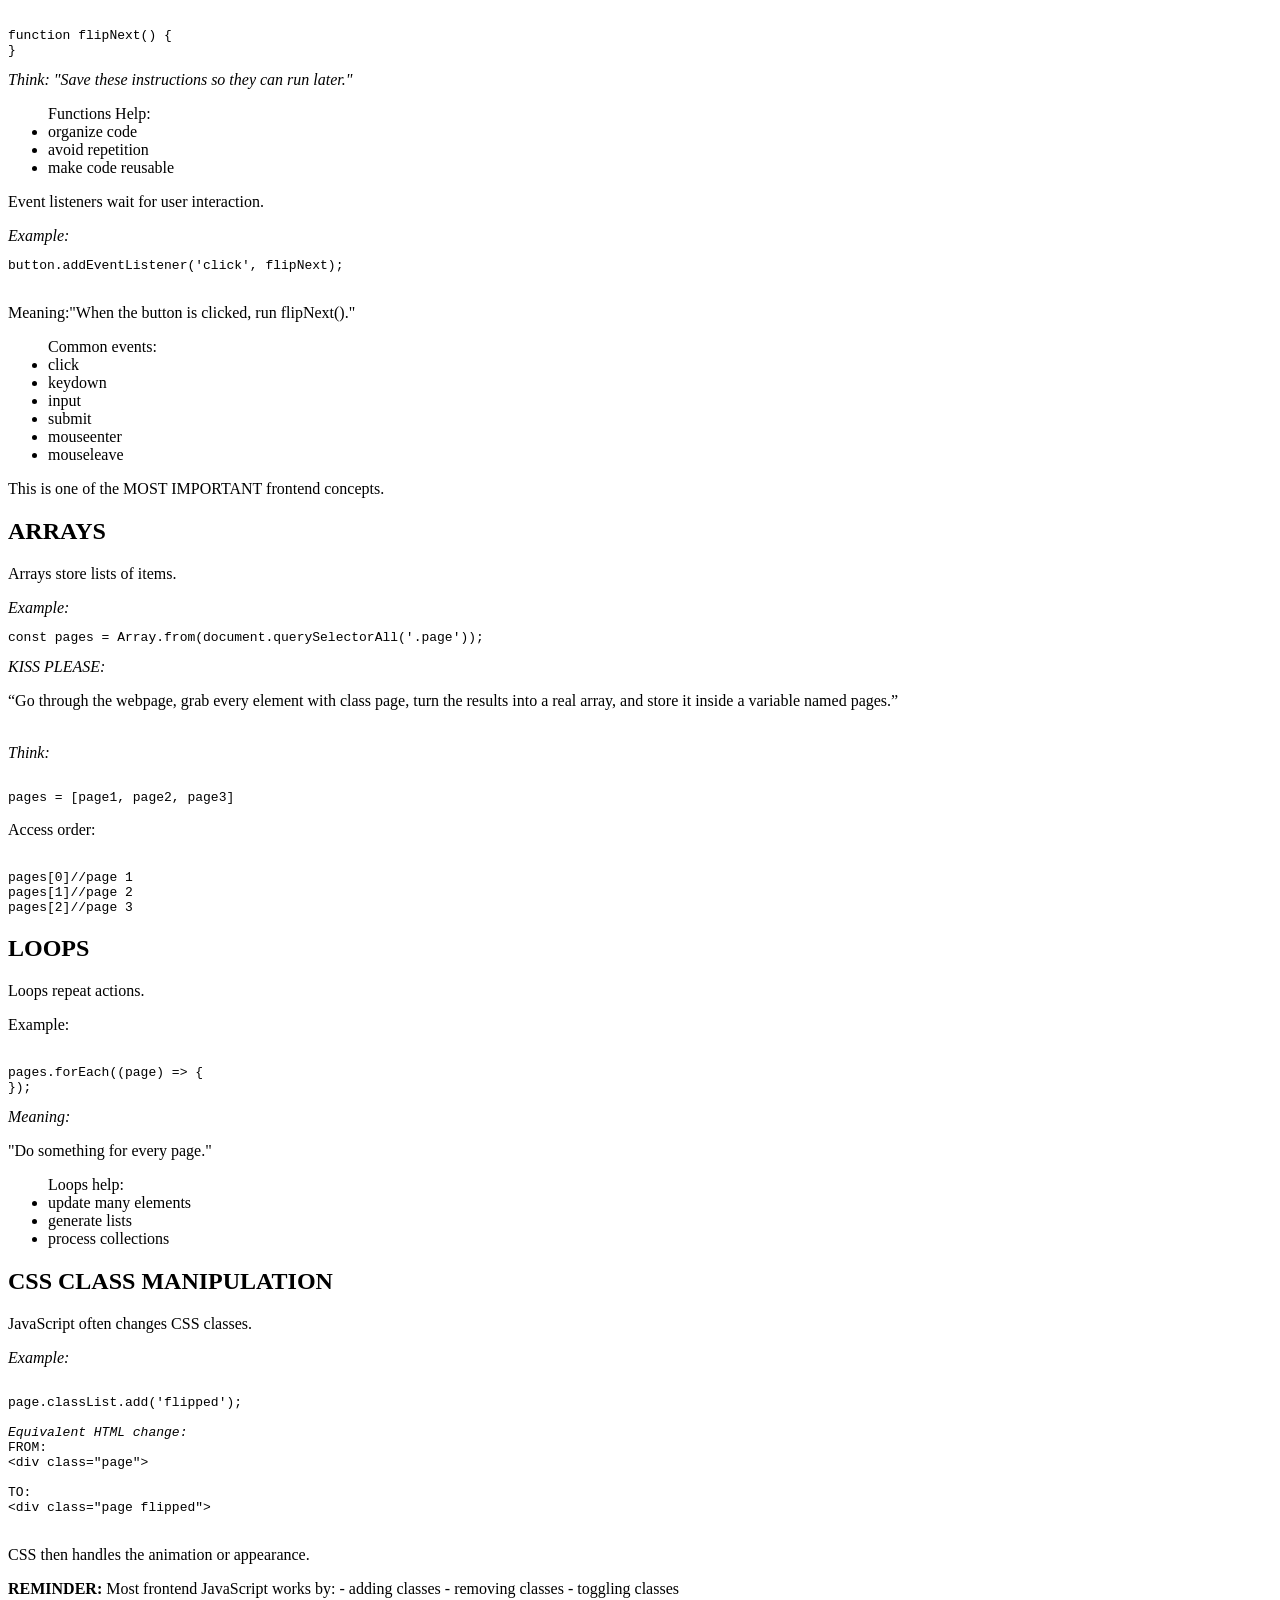
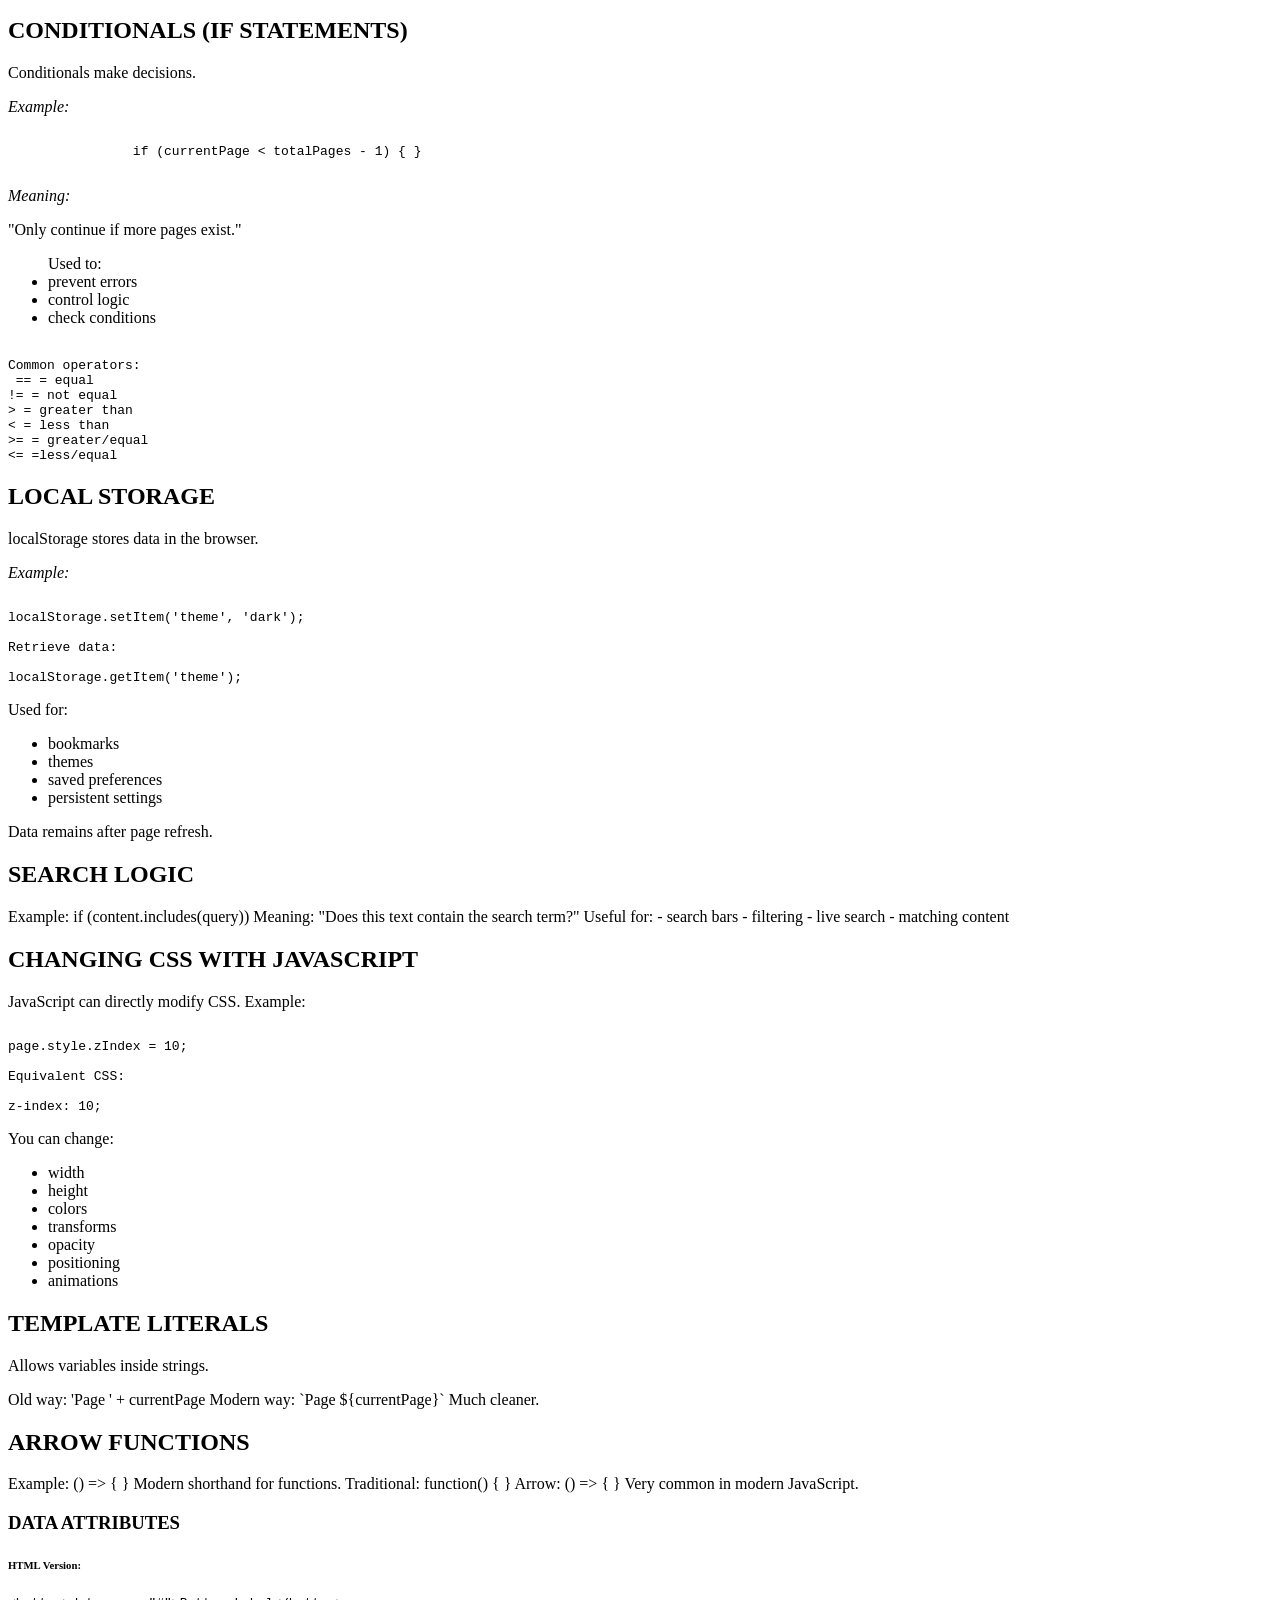
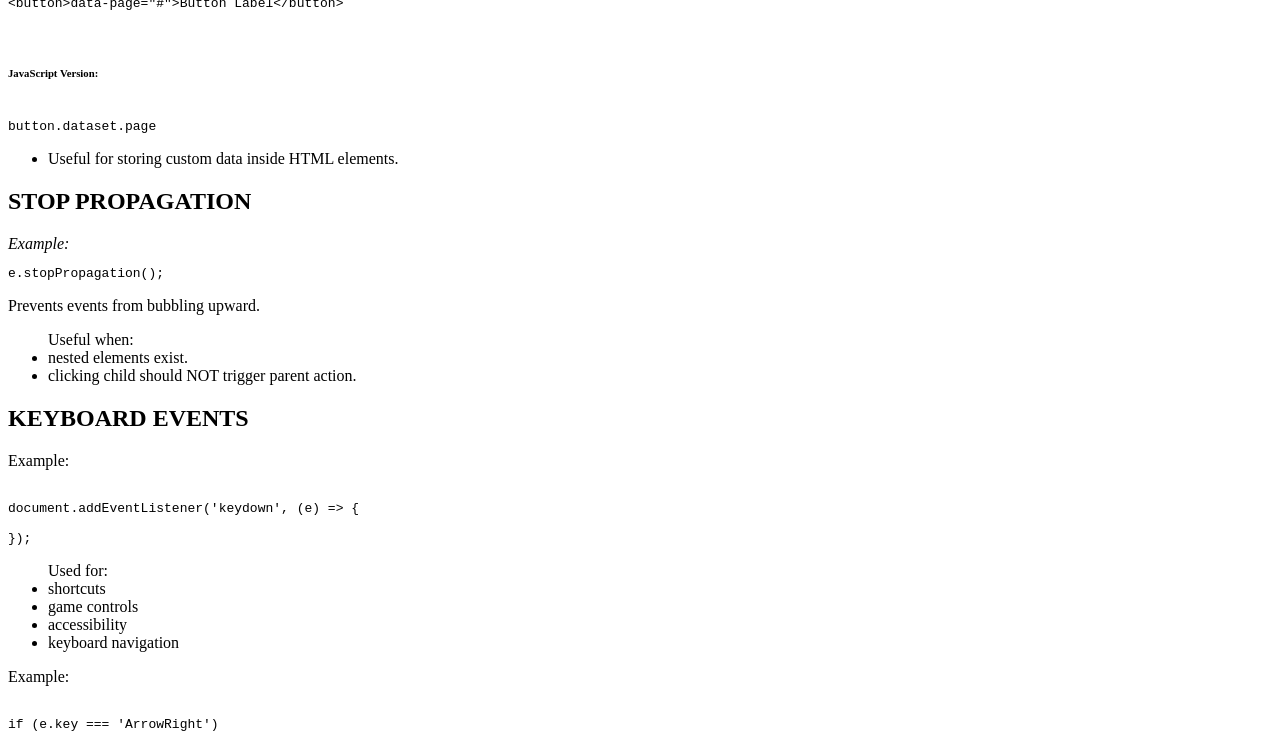
<file: JS/JSNotes.html>
<!DOCTYPE html>
<html lang="en">
<head>
    <meta charset="UTF-8">
    <meta name="viewport" content="width=device-width, initial-scale=1.0">
    <title>My JS Notes (explained)</title>
</head>
<body>
	<div class="Intro">
	<h1>JavaScript gives websites functionality.</h1>
	<p>Core idea: User does something-> JavaScript responds -> HTML/CSS changes -> Browser updates visually.</p>
	<ul>Examples:
	<li>Buttons that work</li>
	<li>Menus opening</li>
	<li>Animations</li>
	<li>Form validation</li>
	</ul>

</div>
	<div class="DOM">
	<p><em>DOM</em>= Document Object Model.</p>
<h2>DOMContentLoaded</h2>
<pre><code>document.addEventListener('DOMContentLoaded', () => {
});</code></pre>
<p>Meaning:</p>
<p>"Wait until the HTML page fully loads before running JavaScript."</p>
<p>Why this matters:</p>
<p>If JavaScript runs too early, it may try to access elements that do not exist yet.</p>
<br>
<p>The DOM is the live HTML page inside the browser.</p>
<p>JavaScript changes the DOM.</p>
<p>Examples:</p>
<pre><code>
Change text:
element.textContent = 'Hello';

Add HTML:
parent.appendChild(child);

Create elements:
const div = document.createElement('div');

Add/remove classes:
element.classList.add('active');
</code></pre>
</div>
	<div class="html">
<h2>SELECTING HTML ELEMENTS</h2>
<p>JavaScript must first "find" HTML elements before interacting with them.</p>
<em>Examples:</em>
<pre><code>
const button = document.getElementById('next-btn');

const pages = document.querySelectorAll('.page');
</code></pre>

<ul><strong>Concept:</strong>
	<li>getElementById() = finds one element by ID.</li>
	<li>querySelector() = finds first matching element.</li>
	<li>querySelectorAll() = finds all matching elements.</li>
</ul>
</div>
	<div class="Variables">
<h2>VARIABLES</h2> 
<p>Variables store data.</p>
<p>Example:</p>
<pre><code>
let currentPage = 0;
</code></pre>
<p>Meaning:</p>
<p>Store the current page number.</p>

<ol>Types:
<li>let → value can change.</li>
<li>const → value should <strong>NOT</strong> change.</li>
</ol>
 
<p>Examples:</p>
<pre><code>let score = 10; <!-- the score will start at 10 and can change.-->
</code></pre> 
<pre><code>const totalPages = 5; <!-- The total number of pages is set to 5 and WILL NOT change.-->
</code></pre>
</div>
	<div class="Functions">
	<h2>FUNCTIONS</h2> 
	<p>Functions are reusable blocks of instructions.</p>

<p>Example:</p>
<pre><code>
function flipNext() {
}
</code></pre>
<em>Think: "Save these instructions so they can run later."</em>
<ul>Functions Help:
<li>organize code</li>
<li>avoid repetition</li>
<li>make code reusable</li>
</ul> 
</div>
	<div class="Event Listeners">
	<p>Event listeners wait for user interaction.</p>
	<em>Example:</em>
	<pre><code>button.addEventListener('click', flipNext);
	</code></pre>
<p>Meaning:"When the button is clicked, run flipNext()."</p>

<ul> Common events:
	<li>click</li>
	<li>keydown</li>
	<li>input</li>
	<li>submit</li>
	<li>mouseenter</li>
	<li>mouseleave</li>
</ul>
<p>This is one of the MOST IMPORTANT frontend concepts.</p>
</div>
	<div class="Arrays">
	<h2>ARRAYS</h2>
	<p>Arrays store lists of items.</p>
	<em>Example:</em>
	<pre><code>const pages = Array.from(document.querySelectorAll('.page'));
</code></pre>
	<em>KISS PLEASE:</em>
	<p>“Go through the webpage, grab every element with class page, turn the results into a real array, and store it inside a variable named pages.”</p>
	<br>
	<em>Think:</em>
	<pre><code>
pages = [page1, page2, page3]
</code></pre>
	<p>Access order:</p>
	<pre><code>
pages[0]//page 1
pages[1]//page 2
pages[2]//page 3
</code></pre>
	</div>
	<div class="Loops">
	<h2>LOOPS</h2>
	<p>Loops repeat actions.</p>
	<p>Example:</p>
<pre><code>
pages.forEach((page) => {
});
</code></pre>
<em>Meaning:</em>
<p>"Do something for every page."</p>
<ul>Loops help:
<li>update many elements</li>
<li>generate lists</li>
<li>process collections</li>
</ul>
</div>
	<div class="CSS Class Manipulation">
	<h2>CSS CLASS MANIPULATION</h2>
	<p>JavaScript often changes CSS classes.</p>
	<em>Example:</em>
	<pre><code>
page.classList.add('flipped');

<em>Equivalent HTML change:</em>
FROM:
&lt;div class="page"&gt;

TO:
&lt;div class="page flipped"&gt;
	</code></pre>
	<p>CSS then handles the animation or appearance.</p>

<strong>REMINDER:</strong>
Most frontend JavaScript works by:
- adding classes
- removing classes
- toggling classes
</div>
	<div class="Conditionals">
	<h2>CONDITIONALS (IF STATEMENTS)</h2>
	<p>Conditionals make decisions.</p>
	<em>Example:</em>
	<pre><code>
		if (currentPage &lt; totalPages - 1) { }
	</code></pre>
	<em>Meaning:</em>
	<p>"Only continue if more pages exist."</p>
	<ul>Used to:
<li>prevent errors</li>
<li>control logic</li>
<li>check conditions</li>
</ul>
	<pre><code>
Common operators:
 == = equal
!= = not equal
&gt; = greater than
&lt; = less than
&gt;= = greater/equal
&lt;= =less/equal
</code></pre>
</div>
	<div class="Local Storage">
	<h2>LOCAL STORAGE</h2>
	<p>localStorage stores data in the browser.</p>
	<em>Example:</em>
	<pre><code>
localStorage.setItem('theme', 'dark');

Retrieve data:

localStorage.getItem('theme');
</code></pre>
	<p>Used for:</p>
	<ul>
<li>bookmarks</li>
<li>themes</li>
<li>saved preferences</li>
<li>persistent settings</li>
</ul>
	<p>Data remains after page refresh.</p>
</div>
	<div class="Search Logic">
<h2>SEARCH LOGIC</h2>


Example:

if (content.includes(query))

Meaning:
"Does this text contain the search term?"

Useful for:
- search bars
- filtering
- live search
- matching content
</div>
	<div class="CSS to JS">
<h2>CHANGING CSS WITH JAVASCRIPT</h2>
JavaScript can directly modify CSS.

Example:
<pre><code>
page.style.zIndex = 10;

Equivalent CSS:

z-index: 10;
</code></pre>
<p>You can change:</p>
<ul>
<li>width</li>
<li>height</li>
<li>colors</li>
<li>transforms</li>
<li>opacity</li>
<li>positioning</li>
<li>animations</li>
</ul> 
</div>
	<div class="Template Literals">
<h2>TEMPLATE LITERALS</h2>

<p>Allows variables inside strings.</p>

Old way:
'Page ' + currentPage

Modern way:
`Page ${currentPage}`

Much cleaner.
</div>
	<div class="ArrowFunctions">
<h2>ARROW FUNCTIONS</h2>


Example:

() => {

}

Modern shorthand for functions.

Traditional:
function() {

}

Arrow:
() => {

}

Very common in modern JavaScript.
</div>
	<div class="Data Attributes">
<h3>DATA ATTRIBUTES</h3>
<h6>HTML Version:</h6>
<pre><code>&lt;button&gt;data-page="#"&gt;Button Label&lt;/button&gt;</code></pre>
<br>
<h6>JavaScript Version:</h6>
<pre><code>
button.dataset.page
</code></pre>
<ul>
	<li>Useful for storing custom data inside HTML elements.</li>
</ul>
</div>
	<div class="Propagation">
<h2>STOP PROPAGATION</h2>
<em>Example:</em>
<pre><code>e.stopPropagation();</code></pre>
<p>Prevents events from bubbling upward.</p>

<ul>Useful when:
	<li>nested elements exist.</li>
	<li>clicking child should NOT trigger parent action.</li>
</ul>
</div> 
	<div class="Keyboard Events">
<h2>KEYBOARD EVENTS</h2>
<p>Example:</p>
<pre><code>
document.addEventListener('keydown', (e) => {

});
</code></pre>
<ul>Used for:
	<li>shortcuts</li>
	<li>game controls</li>
	<li>accessibility</li>
	<li>keyboard navigation</li>
</ul>
<p>Example:</p>
<pre><code>
if (e.key === 'ArrowRight')
</code></pre>
</div>
</body>
</html>
</file>
<file: CSS/style.css>
/* Base Styles */
* {
    margin: 0;
    padding: 0;
    box-sizing: border-box;
}

body {
    font-family: 'Segoe UI', sans-serif;
    background: #e0e0e0;
    display: flex;
    flex-direction: column;
    align-items: center;
    min-height: 100vh;
    padding: 20px;
}
.motivation{
	color:green;
}
/* Book Container (3D Perspective) */
.book {
    width: 800px;
    height: 600px;
    position: relative;
    perspective: 2000px; /* Depth for 3D flip */
    transform-style: preserve-3d;
    margin-bottom: 20px;
}

/* Individual Page - positioned on right half of book */
.page {
    position: absolute;
    width: 50%;
    height: 100%;
    right: 0;
    transform-style: preserve-3d;
    transform-origin: left center; /* Flip from left edge (center of book) */
    transition: transform 0.8s ease-in-out;
    z-index: 1;
}

/* Page Faces (Front/Back) */
.page-face {
    position: absolute;
    width: 100%;
    height: 100%;
    backface-visibility: hidden; /* Hide back when flipped */
    padding: 40px 60px 40px 80px; /* Space for spiral binding */
    background: #fefefc; /* Paper color */
    /* Notebook lined paper effect */
    background-image: repeating-linear-gradient(
        to bottom,
        transparent,
        transparent 23px,
        #e0e8ff 23px,
        #e0e8ff 24px
    );
    border-radius: 0 8px 8px 0;
    box-shadow: 2px 2px 10px rgba(0,0,0,0.1);
    overflow-y: auto;
}

/* Back face of page */
.page-face.back {
    transform: rotateY(180deg);
    background: #fefefc;
    /* Lined paper on back too */
    background-image: repeating-linear-gradient(
        to bottom,
        transparent,
        transparent 23px,
        #e0e8ff 23px,
        #e0e8ff 24px
    );
}
/* Flipped Page State - rotate to show back face on left half */
.page.flipped {
    transform: rotateY(-180deg);
}

/* Z-index now managed by JavaScript */

/* Navigation */
.nav {
    display: flex;
    gap: 20px;
    align-items: center;
    margin-bottom: 20px;
}

.nav button {
    padding: 8px 16px;
    cursor: pointer;
    background: #4a6fa5;
    color: white;
    border: none;
    border-radius: 4px;
}

#page-counter {
    font-weight: bold;
}

/* Table of Contents Sidebar */
.toc-sidebar {
    position: fixed;
    left: -300px;
    top: 0;
    width: 300px;
    height: 100%;
    background: white;
    padding: 20px;
    box-shadow: 2px 0 10px rgba(0,0,0,0.2);
    transition: left 0.3s ease;
    z-index: 1000;
    overflow-y: auto;
}

.toc-sidebar.open {
    left: 0;
}

#toc-close {
    position: absolute;
    right: 10px;
    top: 10px;
    background: none;
    border: none;
    font-size: 20px;
    cursor: pointer;
}

#toc-list {
    list-style: none;
    margin-top: 30px;
}

#toc-list li {
    margin-bottom: 10px;
    cursor: pointer;
    color: #4a6fa5;
}

#toc-list li:hover {
    text-decoration: underline;
}

#toc-toggle {
    position: fixed;
    left: 20px;
    top: 20px;
    padding: 8px 16px;
    cursor: pointer;
    background: #4a6fa5;
    color: white;
    border: none;
    border-radius: 4px;
}

/* Search Modal */
.search-modal {
    position: fixed;
    top: -200px;
    left: 50%;
    transform: translateX(-50%);
    width: 500px;
    background: white;
    padding: 20px;
    box-shadow: 0 2px 10px rgba(0,0,0,0.2);
    transition: top 0.3s ease;
    z-index: 1000;
}

.search-modal.open {
    top: 20px;
}

#search-input {
    width: 100%;
    padding: 10px;
    margin-bottom: 10px;
    border: 1px solid #ccc;
    border-radius: 4px;
}

#search-results {
    max-height: 100px;
    overflow-y: auto;
}

#search-results div {
    padding: 5px;
    cursor: pointer;
    color: #4a6fa5;
}

#search-results div:hover {
    background: #f0f0f0;
}

#search-close {
    position: absolute;
    right: 10px;
    top: 10px;
    background: none;
    border: none;
    font-size: 20px;
    cursor: pointer;
}

#search-toggle {
    position: fixed;
    right: 20px;
    top: 20px;
    padding: 8px 16px;
    cursor: pointer;
    background: #4a6fa5;
    color: white;
    border: none;
    border-radius: 4px;
}

/* Bookmark Button */
.bookmark-btn {
    position: absolute;
    top: 10px;
    right: 10px;
    background: none;
    border: none;
    font-size: 20px;
    cursor: pointer;
    color: #ccc;
}

.bookmark-btn.bookmarked {
    color: #ffd700; /* Gold for bookmarked */
}

/* Code Snippet Styling */
code {
    background: #f0f0f0;
    padding: 2px 4px;
    border-radius: 3px;
}

pre {
    background: #f0f0f0;
    padding: 10px;
    border-radius: 5px;
    overflow-x: auto;
    margin: 10px 0;
}
.parenttut{
	background-color:red;
	padding: 20px;
}
.parenttut h1{
	color:blue;
}
.parenttut span{
	color:yellow;
}
</file>
